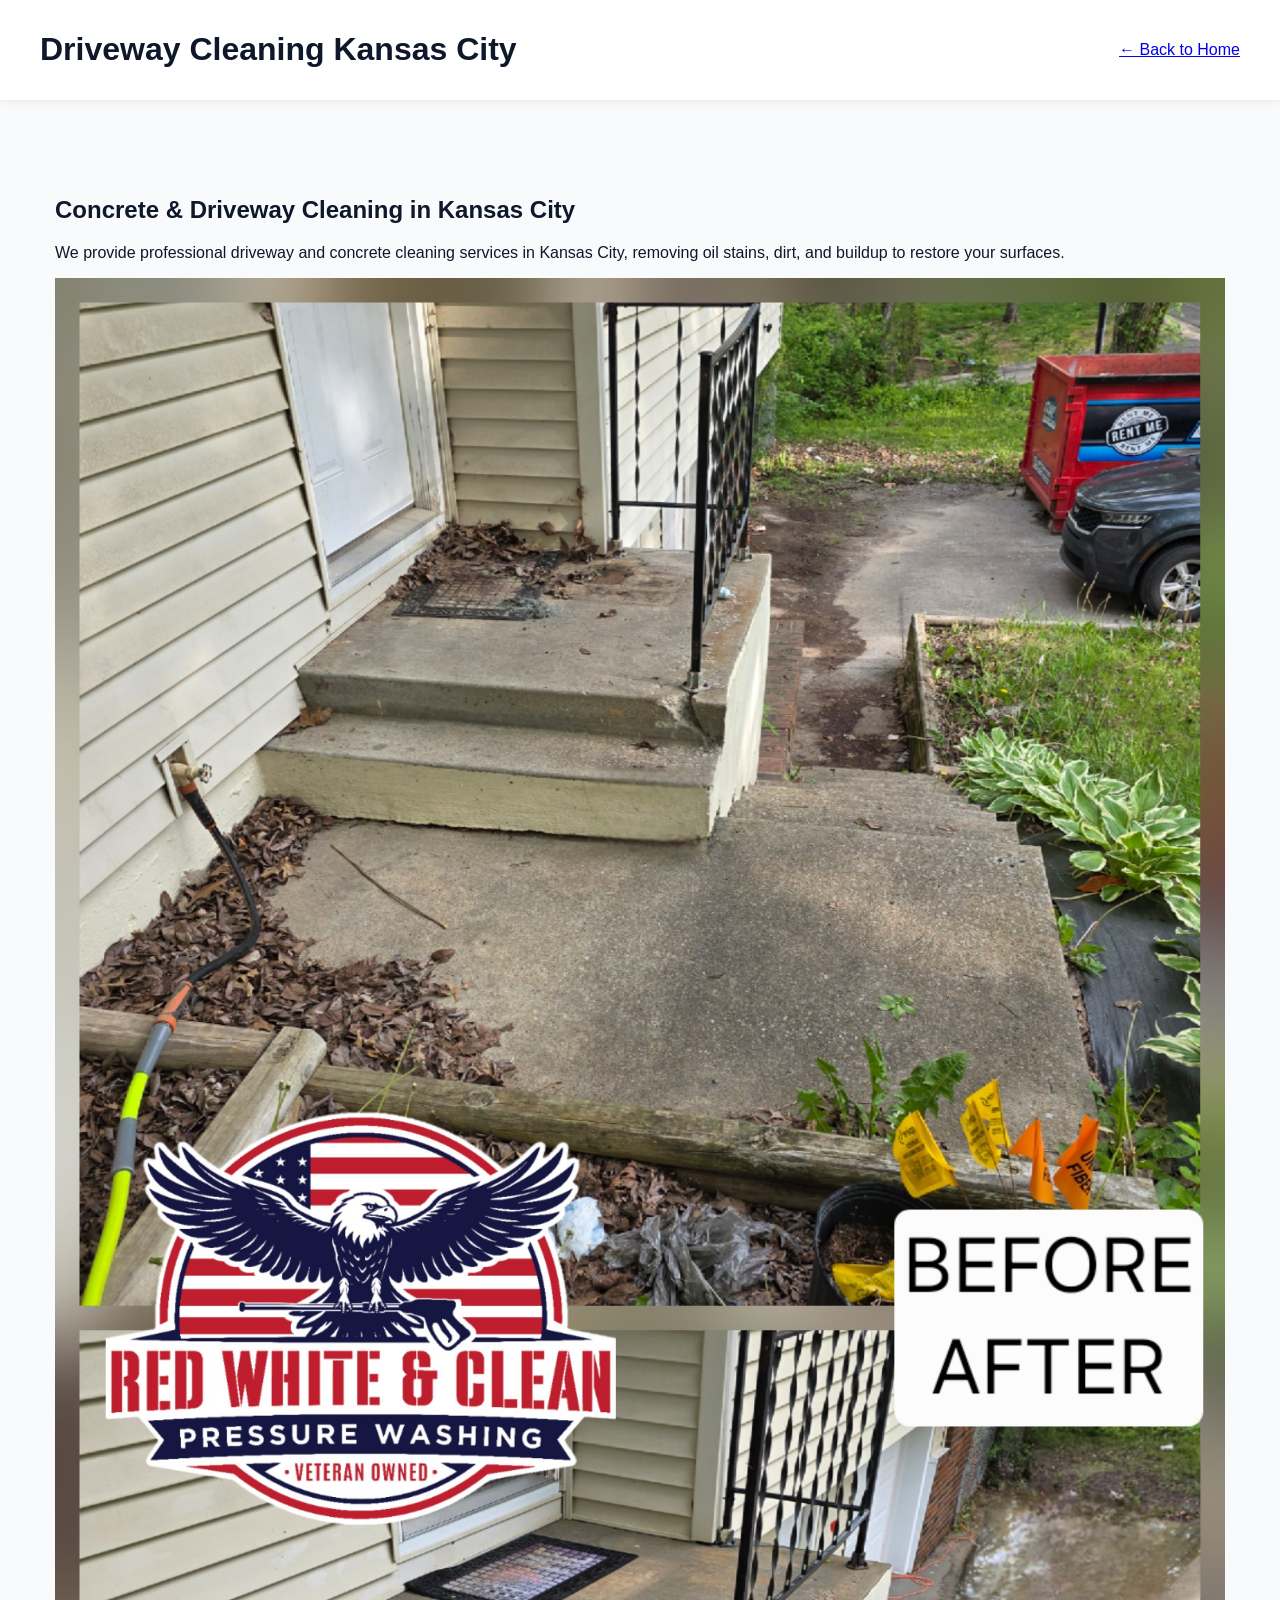
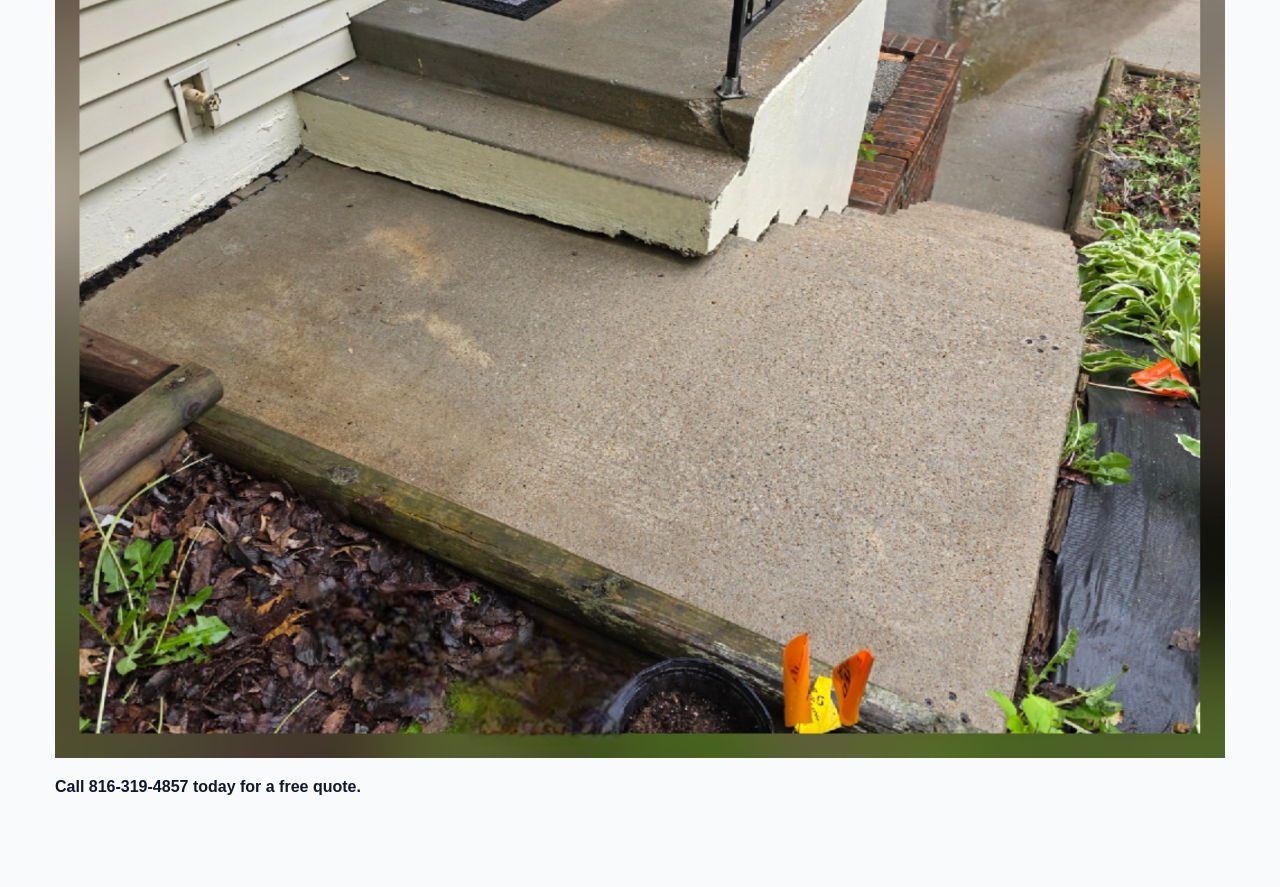
<file: driveway-cleaning-kansas-city.html>
<!DOCTYPE html>
<html lang="en">
<head>
<meta charset="UTF-8">
<meta name="viewport" content="width=device-width, initial-scale=1.0">

<title>Driveway Cleaning Kansas City | Red White & Clean</title>

<meta name="description" content="Driveway and concrete cleaning in Kansas City. Remove stains, dirt, and buildup for a like-new look.">

<link rel="stylesheet" href="styles.css">
</head>

<body>

<header class="header">
<div class="container nav">
<h1>Driveway Cleaning Kansas City</h1>
<a href="index.html">← Back to Home</a>
</div>
</header>

<section class="section">
<div class="container">

<h2>Concrete & Driveway Cleaning in Kansas City</h2>

<p>
We provide professional driveway and concrete cleaning services in Kansas City, removing oil stains, dirt, and buildup to restore your surfaces.
</p>

<img src="bac1.jpg.jpg" alt="Driveway cleaning before and after Kansas City">

<p><strong>Call 816-319-4857 today for a free quote.</strong></p>

</div>
</section>

</body>
</html>
</file>
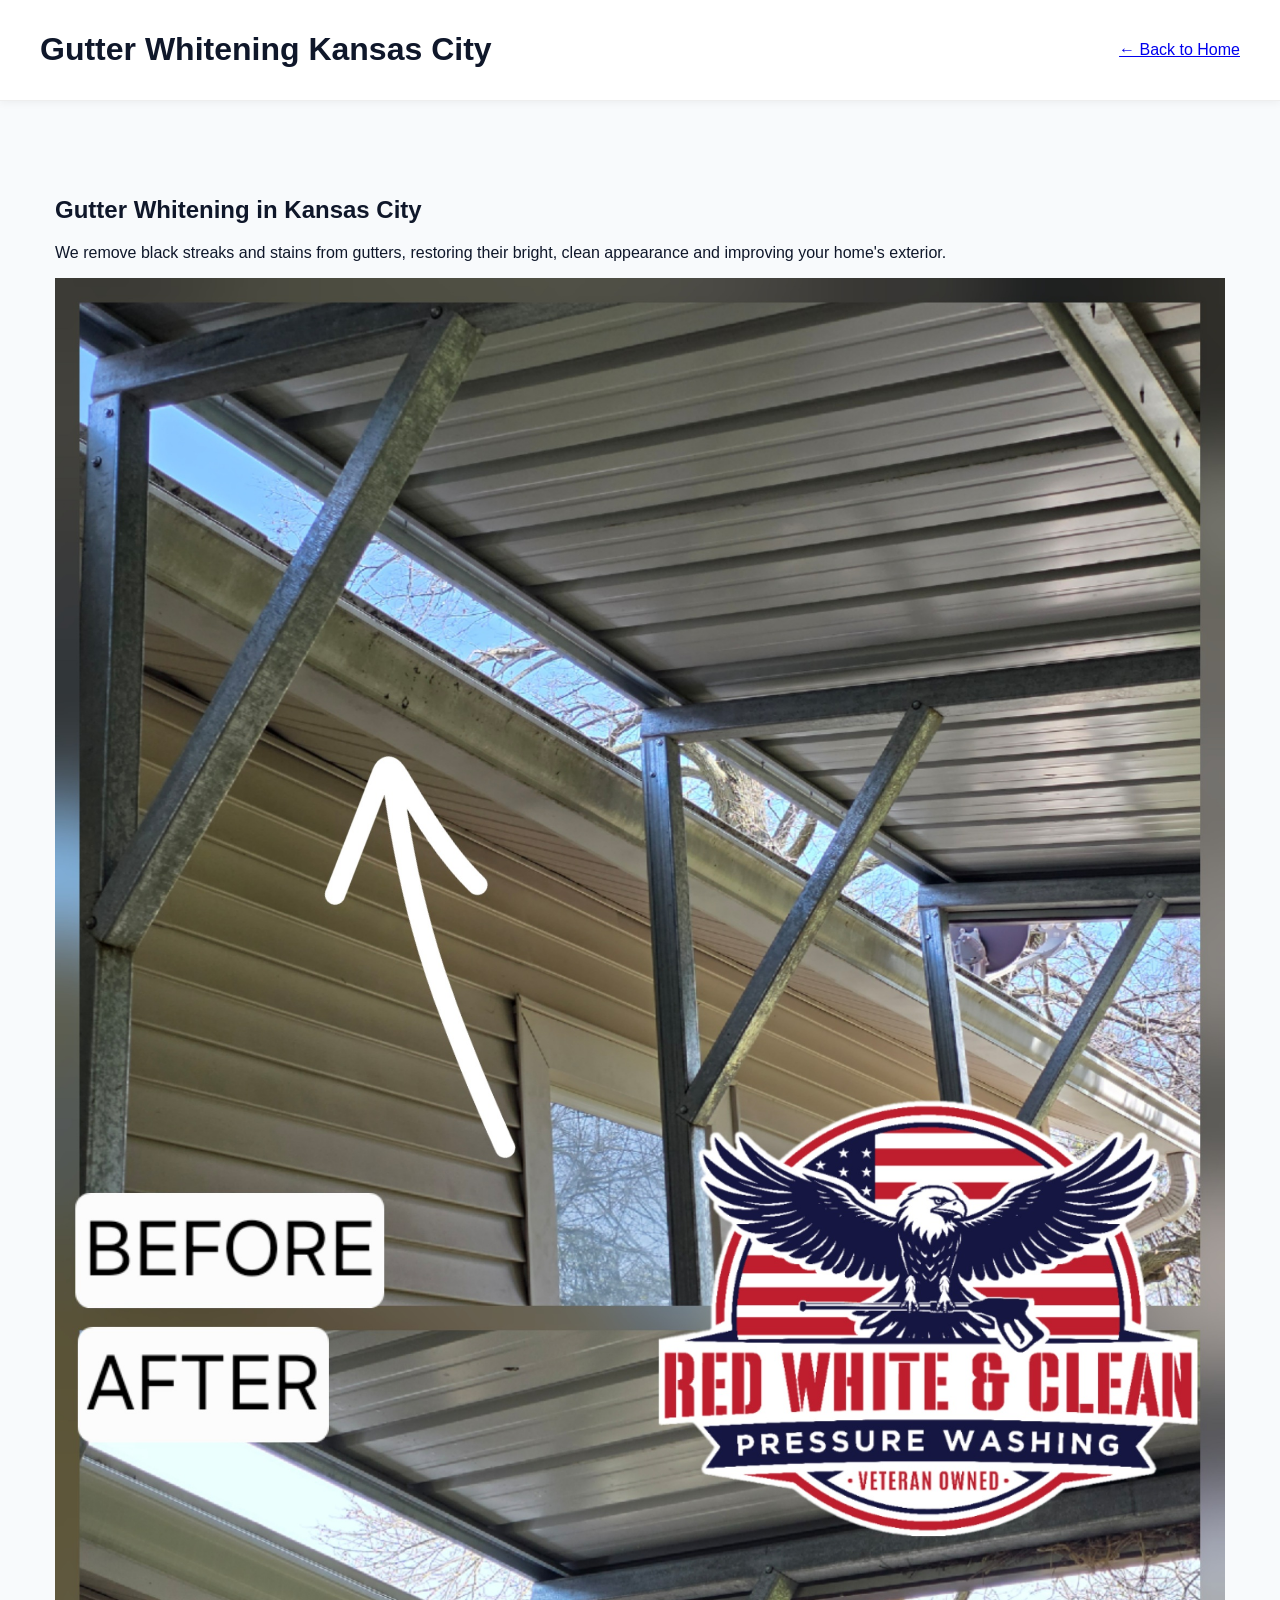
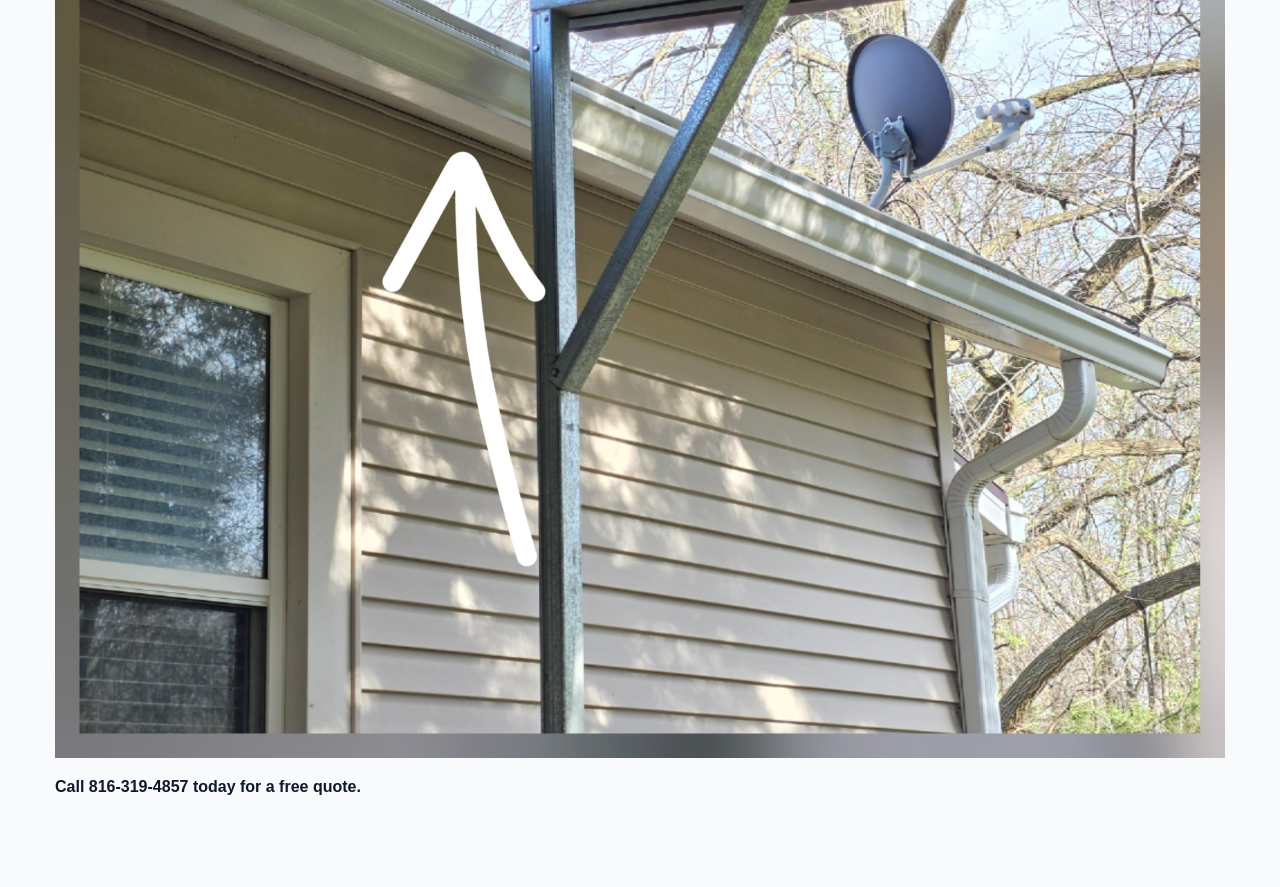
<file: gutter-whitening-kansas-city.html>
<!DOCTYPE html>
<html lang="en">
<head>
<meta charset="UTF-8">
<meta name="viewport" content="width=device-width, initial-scale=1.0">

<title>Gutter Whitening Kansas City | Red White & Clean</title>

<meta name="description" content="Gutter whitening and exterior cleaning in Kansas City. Remove black streaks and stains.">

<link rel="stylesheet" href="styles.css">
</head>

<body>

<header class="header">
<div class="container nav">
<h1>Gutter Whitening Kansas City</h1>
<a href="index.html">← Back to Home</a>
</div>
</header>

<section class="section">
<div class="container">

<h2>Gutter Whitening in Kansas City</h2>

<p>
We remove black streaks and stains from gutters, restoring their bright, clean appearance and improving your home's exterior.
</p>

<img src="bag1.jpg.jpg" alt="Gutter whitening before and after Kansas City">

<p><strong>Call 816-319-4857 today for a free quote.</strong></p>

</div>
</section>

</body>
</html>
</file>
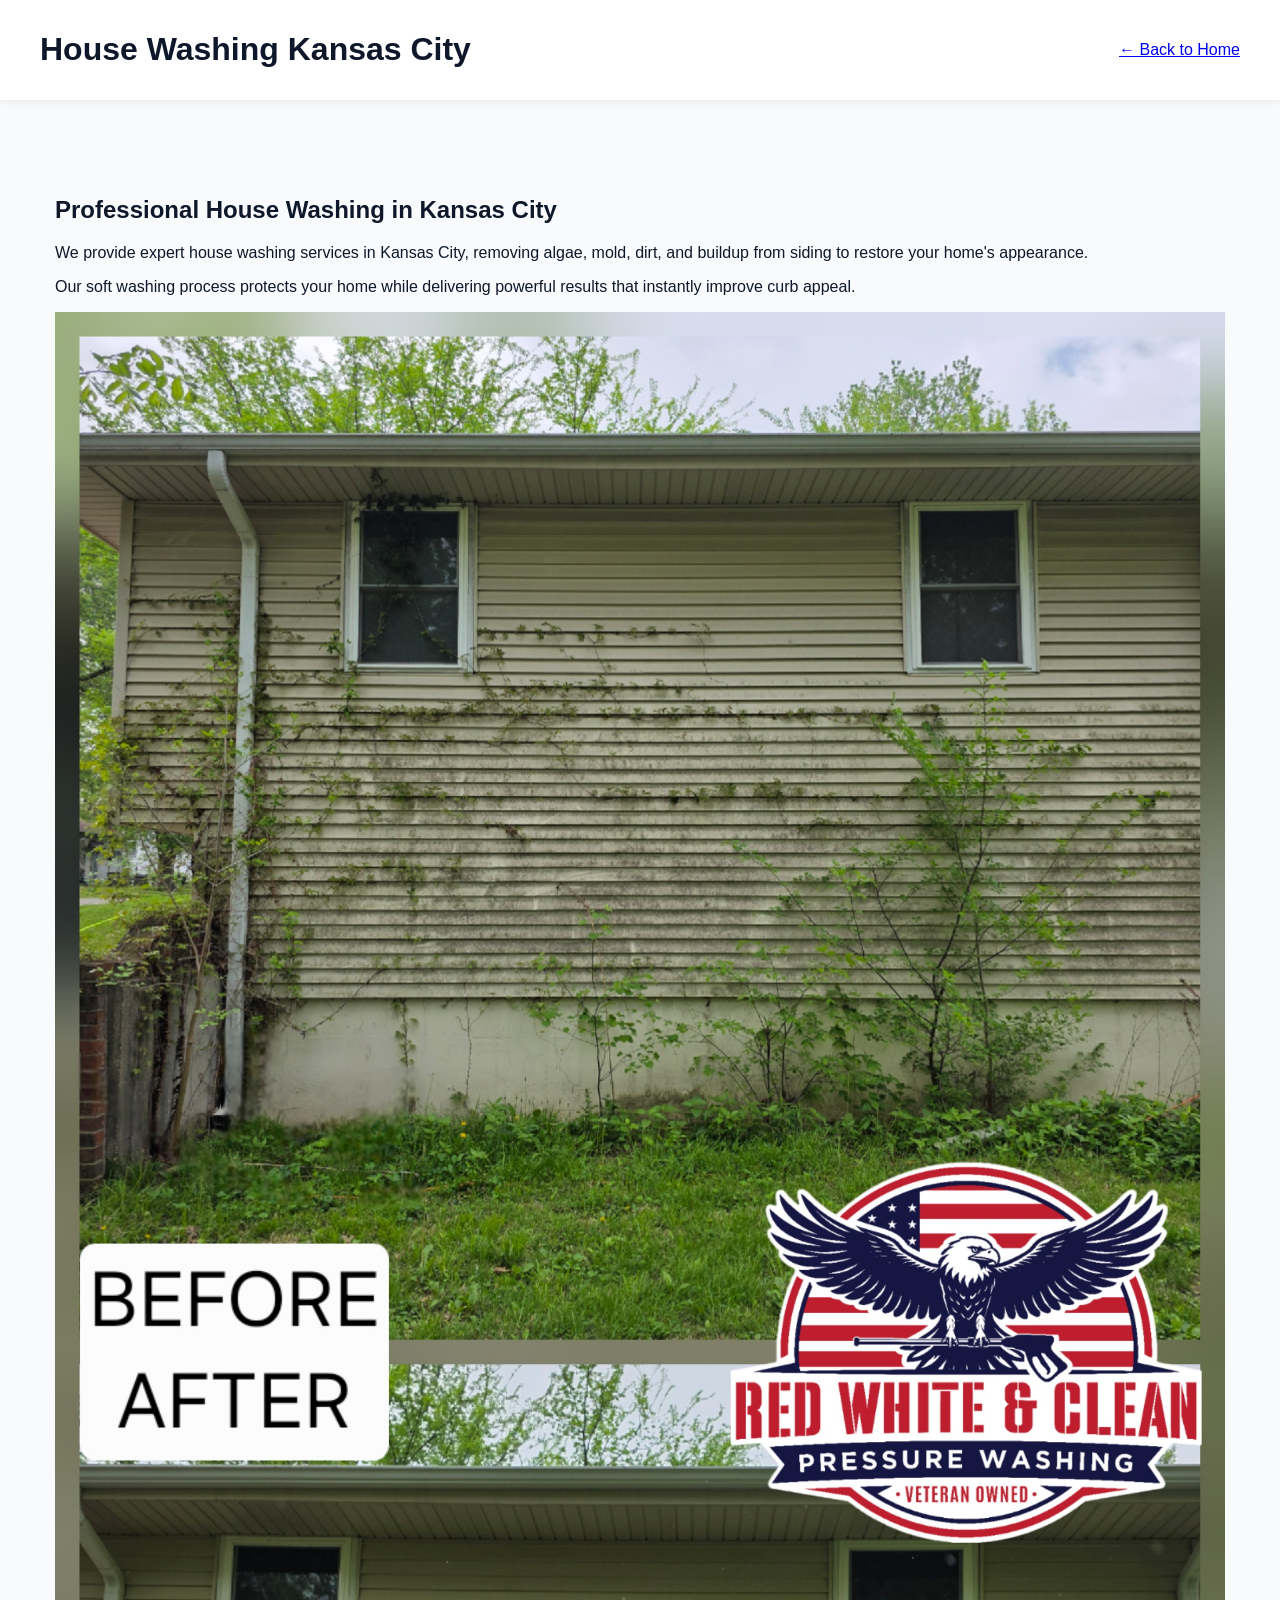
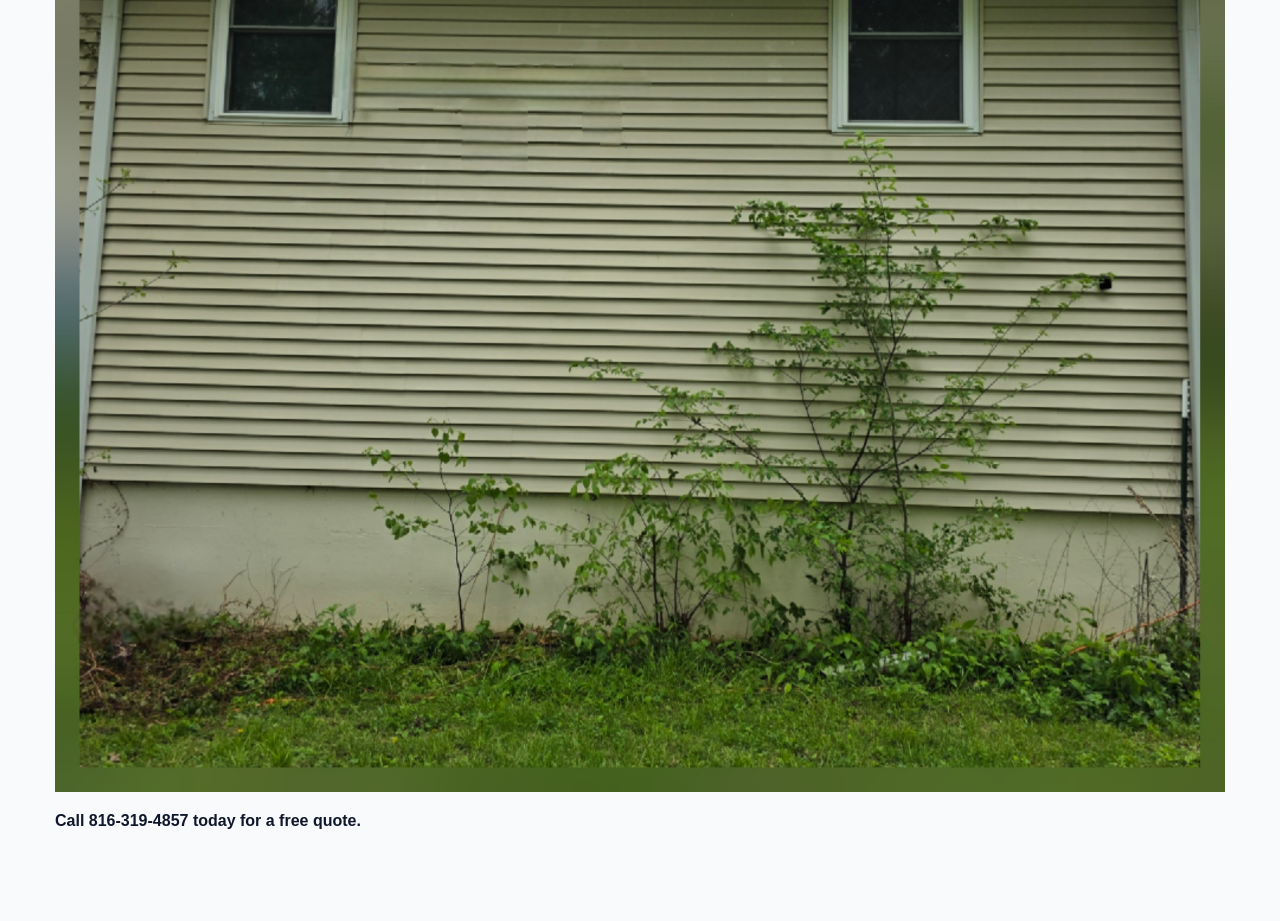
<file: house-washing-kansas-city.html>
<!DOCTYPE html>
<html lang="en">
<head>
<meta charset="UTF-8">
<meta name="viewport" content="width=device-width, initial-scale=1.0">

<title>House Washing Kansas City | Red White & Clean</title>

<meta name="description" content="Professional house washing in Kansas City. Remove algae, dirt, and stains from your home safely. Call 816-319-4857.">

<link rel="stylesheet" href="styles.css">
</head>

<body>

<header class="header">
<div class="container nav">
<h1>House Washing Kansas City</h1>
<a href="index.html">← Back to Home</a>
</div>
</header>

<section class="section">
<div class="container">

<h2>Professional House Washing in Kansas City</h2>

<p>
We provide expert house washing services in Kansas City, removing algae, mold, dirt, and buildup from siding to restore your home's appearance.
</p>

<p>
Our soft washing process protects your home while delivering powerful results that instantly improve curb appeal.
</p>

<img src="bah1.jpg.jpg" alt="House washing before and after Kansas City">

<p><strong>Call 816-319-4857 today for a free quote.</strong></p>

</div>
</section>

</body>
</html>
</file>
<file: styles.css>
body{
margin:0;
font-family:Arial, Helvetica, sans-serif;
background:#f8fafc;
color:#0f172a;
}

img{
max-width:100%;
height:auto;
}

*{
box-sizing:border-box;
}

.container{
max-width:1200px;
margin:auto;
padding:15px;
}

.header{
background:white;
border-bottom:1px solid #ddd;
}

.brand{
display:flex;
align-items:center;
gap:18px;
}

.logo{
height:75px;
width:auto;
}

.brand-text{
display:flex;
flex-direction:column;
justify-content:center;
}

.brand-text h1{
margin:0;
font-size:24px;
font-weight:900;
line-height:1.1;
letter-spacing:-0.5px;
}

.card:hover{
transform:translateY(-5px);
box-shadow:0 15px 30px rgba(0,0,0,.12);
}

.subtitle{
margin:3px 0 0 0;
font-size:11px;
letter-spacing:2.5px;
text-transform:uppercase;
color:#666;
}

.btn:hover{
transform:translateY(-2px);
}

.hero{
position:relative;
overflow:hidden;
padding:80px 0;
background:linear-gradient(135deg,#fee2e2,#ffffff,#dbeafe);
}

.nav-links{
display:flex;
gap:20px;
}

.nav-links a{
text-decoration:none;
color:#0f172a;
}

.call-btn{
background:#1d4ed8;
color:white;
padding:10px 16px;
border-radius:10px;
text-decoration:none;
transition:all 0.2s ease;
}

.call-btn:hover{
transform:scale(1.05);
}

.hero-grid{
display:grid;
grid-template-columns:1fr 1fr;
gap:40px;
align-items:center;
}

.hero-buttons{
margin-top:20px;
display:flex;
gap:10px;
}

.btn{
padding:12px 20px;
border-radius:10px;
text-decoration:none;
transition:all 0.2s ease;
}

.btn:hover{
transform:scale(1.05);
}

.red{
background:#dc2626;
color:white;
}

.white{
background:white;
border:1px solid #ccc;
}


.section{
padding:60px 0;
}

.section-title{
font-size:32px;
margin-bottom:30px;
}

.services-grid{
display:grid;
grid-template-columns:repeat(auto-fit,minmax(200px,1fr));
gap:20px;
}


.dark{
background:#0f172a;
color:white;
}

.about-text{
max-width:700px;
}

.review{
text-align:center;
background:white;
padding:20px;
border-radius:15px;
box-shadow:0 5px 15px rgba(0,0,0,.08);
}

.faq details{
margin-bottom:15px;
background:white;
padding:15px;
border-radius:10px;
}

.contact{
background:#0f172a;
color:white;
}

.contact-grid{
display:grid;
grid-template-columns:1fr 1fr;
gap:40px;
}

.form input,
.form textarea{
width:100%;
padding:12px;
margin-bottom:10px;
border-radius:8px;
border:none;
}

.form button{
background:#dc2626;
color:white;
padding:12px;
border:none;
border-radius:8px;
}

.form select{
width:100%;
padding:12px;
margin-bottom:10px;
border-radius:8px;
border:none;
}

.footer{
background:#f1f5f9;
text-align:center;
padding:30px 0;
}

.before-after-grid{
display:grid;
grid-template-columns:repeat(auto-fit,minmax(280px,1fr));
gap:25px;
margin-bottom:30px;
}

.ba-item{
text-align:center;
}

.ba-item img{
width:100%;
border-radius:15px;
box-shadow:0 5px 15px rgba(0,0,0,.1);
transition:transform 0.3s ease;
}

.ba-item:hover img{
transform:scale(1.05);
}

.ba-item p{
margin-top:10px;
font-weight:bold;
}

.before-after h3{
margin-top:40px;
margin-bottom:10px;
font-size:22px;
}

.call-float{
position:fixed;
bottom:20px;
right:20px;
background:#dc2626;
color:white;
padding:14px 18px;
border-radius:30px;
font-weight:bold;
box-shadow:0 10px 25px rgba(0,0,0,.3);
text-decoration:none;
z-index:999;
}

.card{
display:block;
text-decoration:none;
color:#0f172a;
background:white;
padding:20px;
border-radius:15px;
box-shadow:0 5px 15px rgba(0,0,0,.08);
transition:all 0.2s ease;
}

.card:hover{
transform:scale(1.05);
}


.hero-image img{
width:100%;
border-radius:20px;
box-shadow:0 10px 25px rgba(0,0,0,.15);
}

.trust-list{
list-style:none;
padding:0;
margin-top:10px;
font-size:14px;
}

.trust-list li{
margin-bottom:5px;
}

.hero p{
margin-top:10px;
}

.hero h2{
font-size:42px;
line-height:1.2;
margin-bottom:10px;
}

.nav{
display:flex;
justify-content:space-between;
align-items:center;
padding:10px 0;
}

.header{
background:white;
border-bottom:1px solid #eee;
box-shadow:0 2px 8px rgba(0,0,0,.05);
}

.fb-icon img{
height:32px;
width:auto;
margin-left:10px;
transition:transform 0.2s ease;
}

.fb-icon img:hover{
transform:scale(1.1);
}

.fb-icon{
display:flex;
align-items:center;
}

/* CAROUSEL */
.carousel{
position:relative;
overflow:hidden;
margin:30px 0;
}

.carousel-track{
display:flex;
transition:transform 0.4s ease;
}

.carousel-track img{
min-width:100%;
border-radius:15px;
box-shadow:0 5px 15px rgba(0,0,0,.1);
}

/* NAV BUTTONS */
.carousel button{
position:absolute;
top:50%;
transform:translateY(-50%);
background:rgba(0,0,0,0.6);
color:white;
border:none;
padding:10px 15px;
cursor:pointer;
border-radius:50%;
z-index:2;
font-size:18px;
}

.carousel .prev{
left:10px;
}

.carousel .next{
right:10px;
}

/* HOVER EFFECT */
.carousel button:hover{
background:rgba(0,0,0,0.8);
}

.carousel-track{
display:flex;
transition:transform 0.5s ease;
}

.carousel button{
font-size:20px;
}

.carousel-track img{
cursor:pointer;
}
/* Mobile layout */
@media (max-width: 768px){

/* NAV */
.nav{
flex-direction:column;
align-items:center;
gap:10px;
}

.nav-links{
display:none;
}

  .brand{
flex-direction:column;
text-align:center;
gap:8px;
}
  
.logo{
height:60px;
}

/* CALL BUTTON */
.call-btn{
margin-top:10px;
padding:12px 20px;
font-size:16px;
width:100%;
max-width:300px;
text-align:center;
}

/* HERO */
.hero{
padding:60px 20px;
}

.hero-grid{
grid-template-columns:1fr;
text-align:center;
gap:25px;
}

.hero h2{
font-size:30px;
line-height:1.2;
}

.hero p{
font-size:16px;
}

/* HERO BUTTONS */
.hero-buttons{
flex-direction:column;
align-items:center;
gap:12px;
}

.btn{
width:100%;
max-width:280px;
text-align:center;
}

/* HERO LOGO */
.hero-logo{
max-width:220px;
margin:0 auto 15px;
}

/* SECTIONS */
.section{
padding:50px 20px;
}

.section-title{
font-size:26px;
}

/* SERVICES */
.services-grid{
grid-template-columns:1fr;
gap:15px;
}

/* REVIEWS */
.reviews{
grid-template-columns:1fr;
gap:15px;
}

.review{
padding:15px;
}

/* CONTACT */
.contact-grid{
grid-template-columns:1fr;
gap:25px;
}

/* FORM */
.form input,
.form textarea,
.form select{
font-size:16px;
}

/* BEFORE / AFTER */
.before-after-grid{
gap:20px;
}

.ba-item img{
border-radius:12px;
}

/* TOUCH FRIENDLY */
a, button{
min-height:44px;
}

.hero-image{
margin-top:20px;
}

.hero p{
max-width:500px;
margin-left:auto;
margin-right:auto;
}

.carousel button{
padding:8px 12px;
font-size:16px;
}
  
}
</file>
